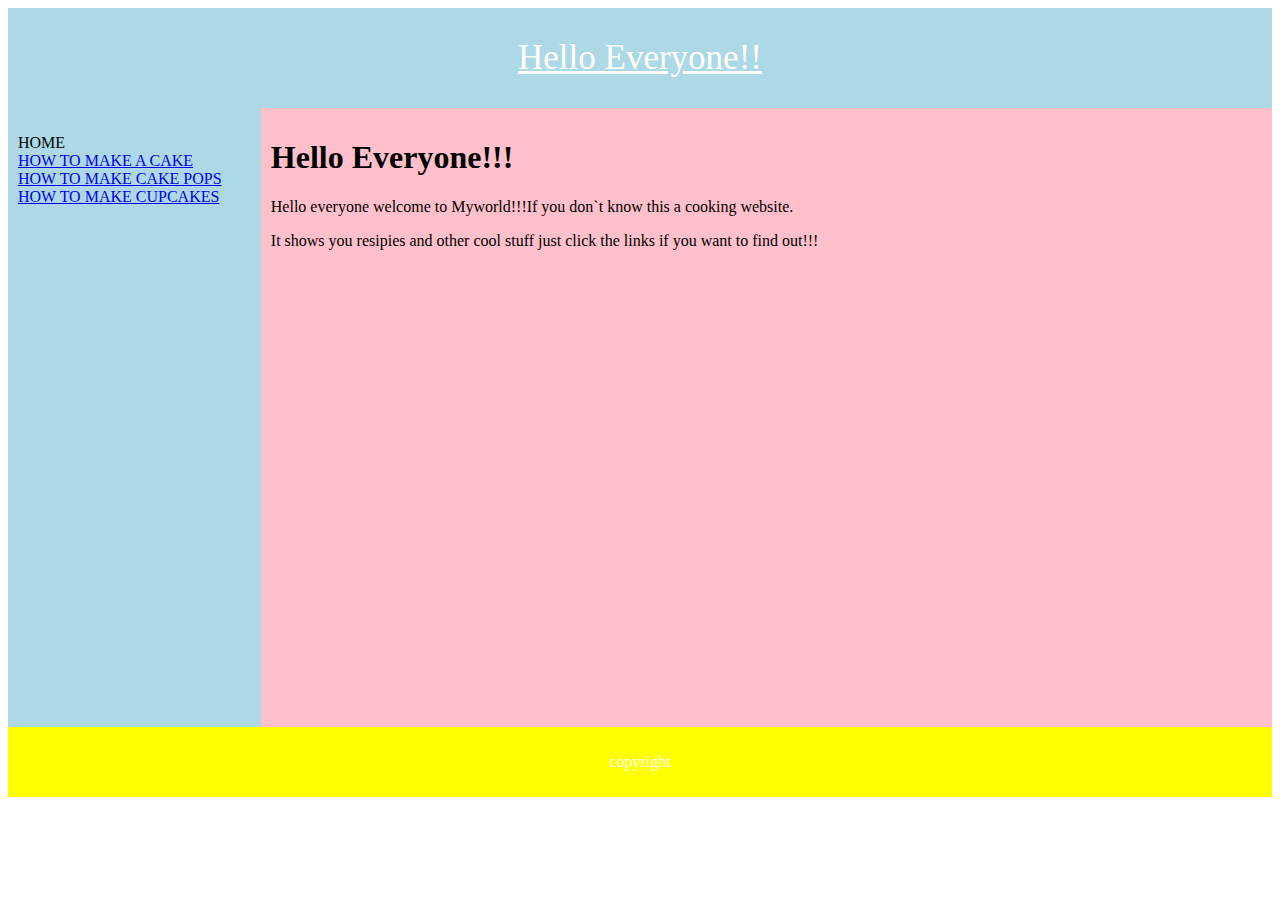
<file: index.html>
<html>
	<head>
		<title>Welcome to myworld!!!</title>
		<link rel="stylesheet" href="css/mystyles.css">

	</head>

	<body>
		<header>
			<u> Hello Everyone!!</u>
		</header>
		<section>
			<nav>
				<ul>
					<li>HOME</li>
					<li><a href="howtomakeacake.html">HOW TO MAKE A CAKE</a></li>
					<li><a href="howtomakecakepops.html">HOW TO MAKE CAKE POPS</a></li>
					<li><a href="howtomakecupcakes.html">HOW TO MAKE CUPCAKES</a></li>
					
				</ul>

			</nav>
			<article>
				<h1> Hello Everyone!!!</h1>
				<p>Hello everyone welcome to Myworld!!!If you don`t know this a cooking website.</p>
				<p> It shows you resipies and other cool stuff just click the links if you want to find out!!! </p>

			</article>


		</section>
		<footer>
			<p>copyright </p>
		</footer>
	</body>


</html>
</file>
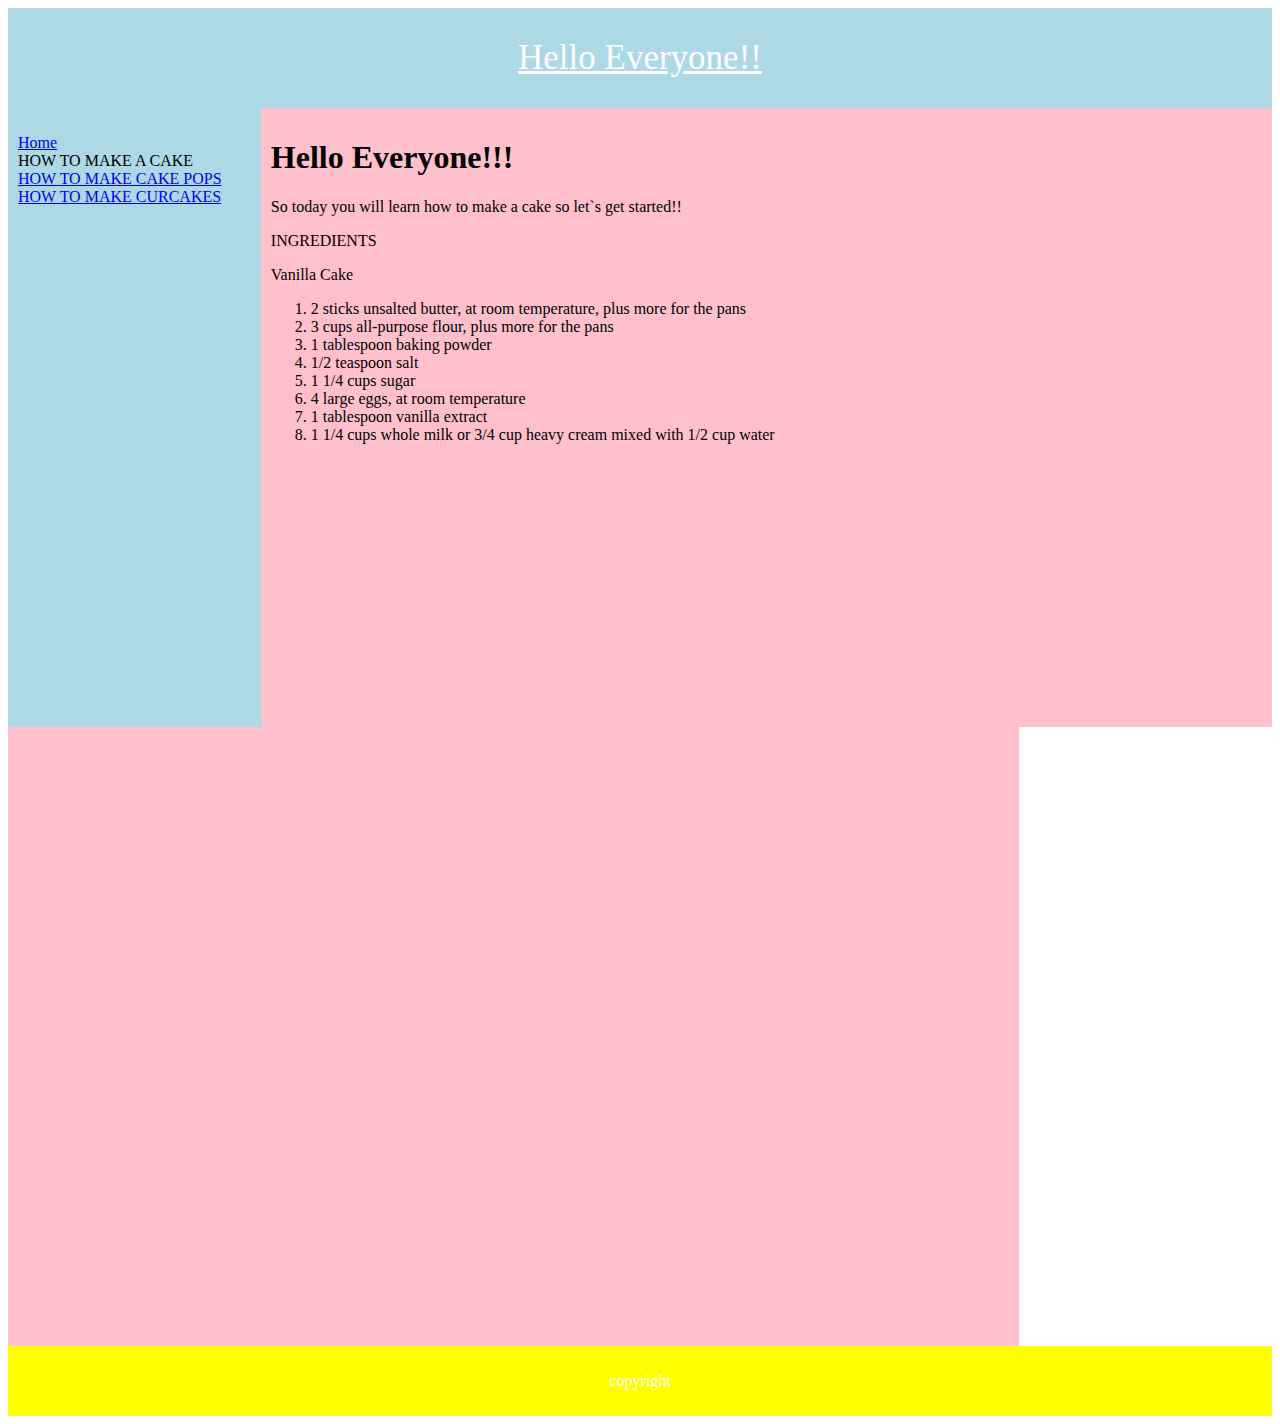
<file: howtomakeacake.html>
<html>
	<head>
		<title>Welcome to myworld!!!</title>
		<link rel="stylesheet" href="css/mystyles.css">

		</head>

		<body>
			<header>
				<u> Hello Everyone!!</u>
			</header>
			<section>
				<nav>
					<ul>
						<li>
							<a href="index.html">Home</a>
						</li>
						<li>HOW TO MAKE A CAKE</li>
						<li>
							<a href="howtomakecakepops.html">HOW TO MAKE CAKE POPS</a>
						</li>
						<li>
							<a href="howtomakecupcakes.html">HOW TO MAKE CURCAKES</a>
						</li>

					</ul>

				</nav>
				<article>
					<h1> Hello Everyone!!!</h1>
					<p>So today you will learn how to make a cake so let`s get started!!</p>
					<p> INGREDIENTS 
					<p> Vanilla Cake
						<ol>
							<li> 2 sticks unsalted butter, at room temperature, plus more for the pans </li>
							<li>3 cups all-purpose flour, plus more for the pans </li>
							<li>1 tablespoon baking powder </li>
							<li> 1/2 teaspoon salt </li>
							<li> 1 1/4 cups sugar  </li>
							<li> 4 large eggs, at room temperature </li>
							<li> 1 tablespoon vanilla extract </li>
							<li>1 1/4 cups whole milk or 3/4 cup heavy cream mixed with 1/2 cup water</li>
						</ol>
					</p>

				</article>
                <article>
				     <p align=right></p>
					<p>  
					
				</article>

			</section>
			<footer>
				<p>copyright </p>
			</footer>
		</body>


	</html>
</file>
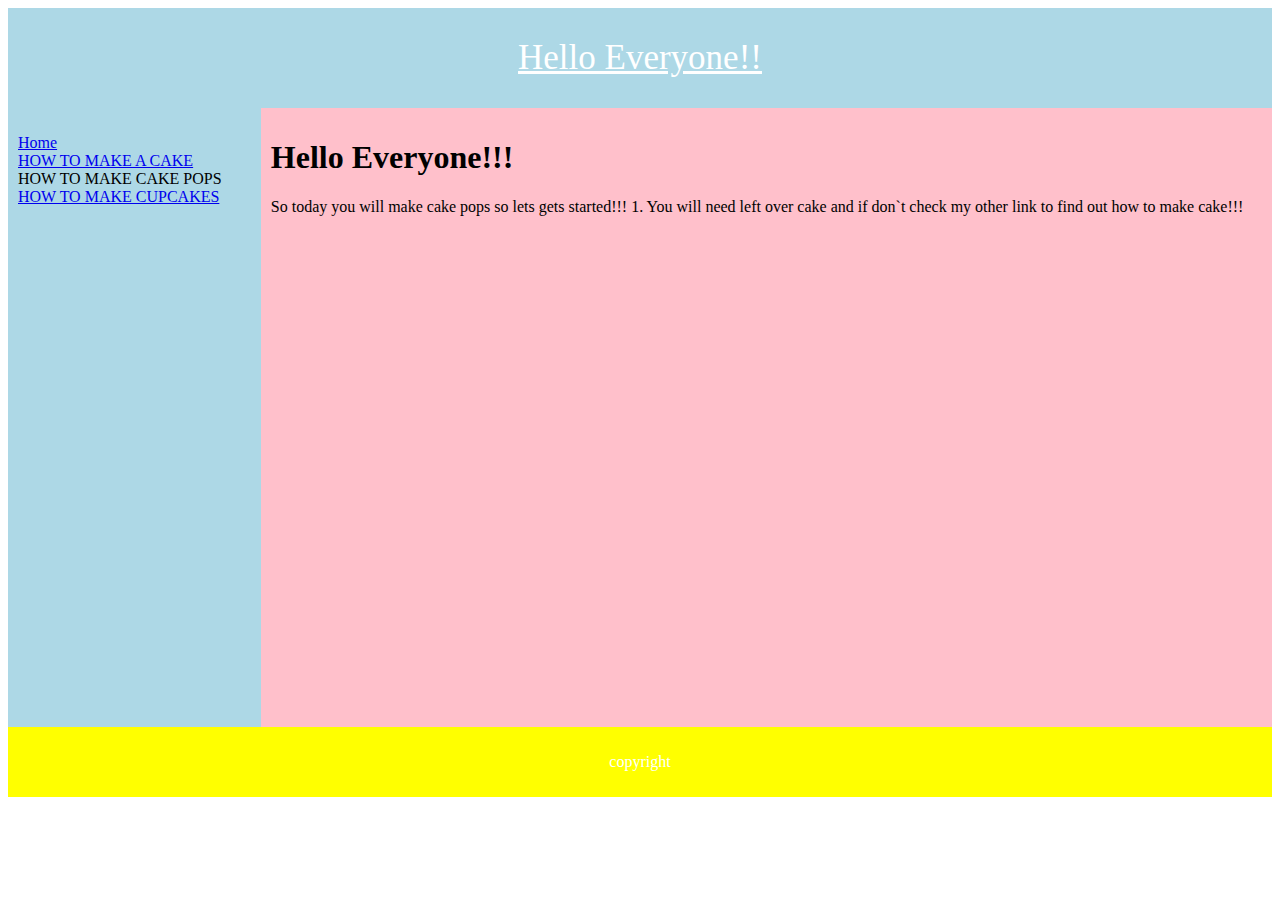
<file: howtomakecakepops.html>
<html>
	<head>
		<title>Welcome to myworld!!!</title>
		<link rel="stylesheet" href="css/mystyles.css">

	</head>

	<body>
		<header>
			<u> Hello Everyone!!</u>
		</header>
		<section>
			<nav>
				<ul>
					<li><a href="index.html">Home</a></li>
					<li><a href="howtomakeacake.html">HOW TO MAKE A CAKE</a></li>
					<li>HOW TO MAKE CAKE POPS</li>
					<li><a href="howtomakecupcakes.html">HOW TO MAKE CUPCAKES</a></li>
					
				</ul>

			</nav>
			<article>
				<h1> Hello Everyone!!!</h1>
				<p> So today you will make cake pops so lets gets started!!!
                   1. You will need left over cake and if don`t check my other link to find out how to make cake!!!	</p>
                    				   
				 
		
				<p> </p>

			</article>


		</section>
		<footer>
			<p>copyright </p>
		</footer>
	</body>


</html>
</file>
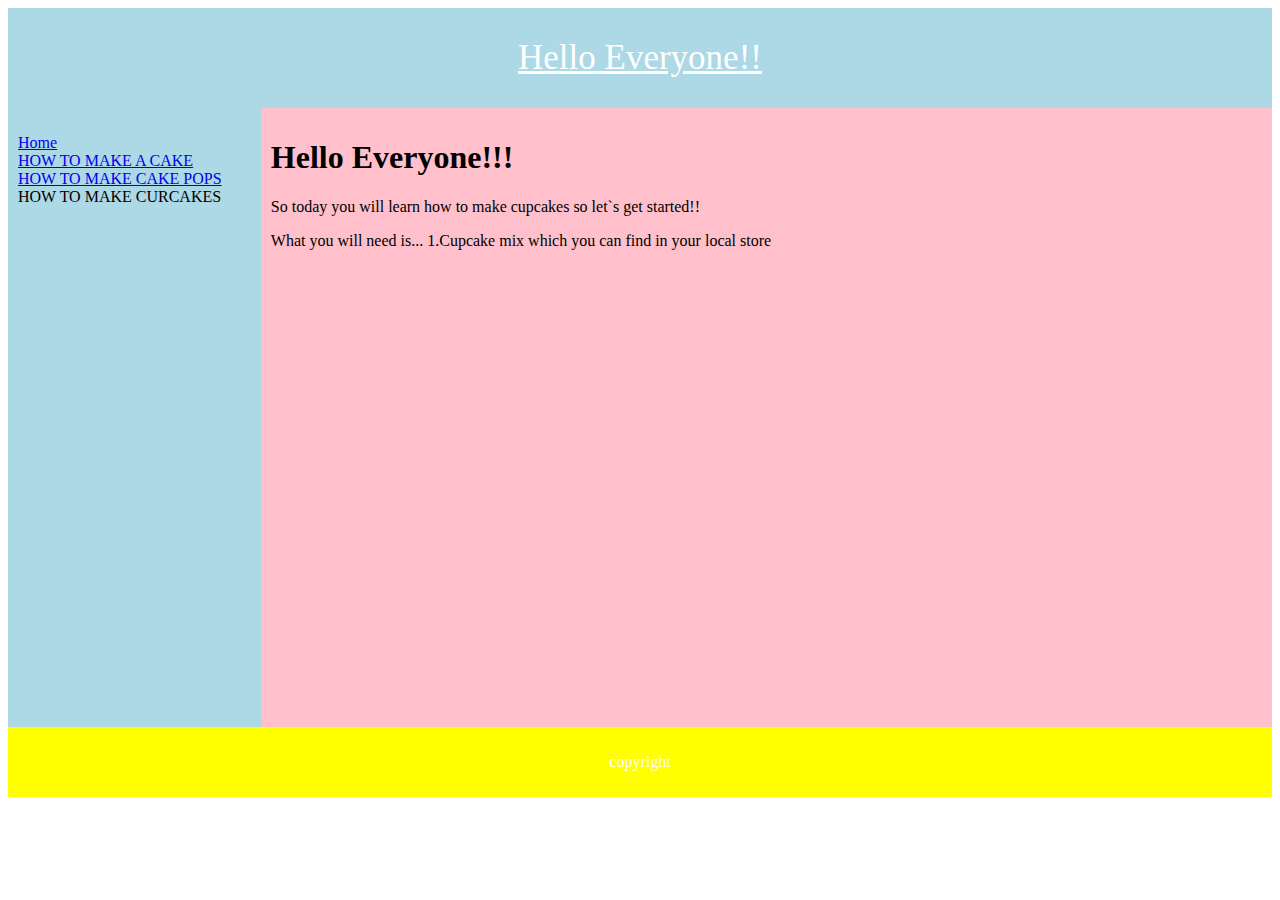
<file: howtomakecupcakes.html>
<html>
	<head>
		<title>Welcome to myworld!!!</title>
		<link rel="stylesheet" href="css/mystyles.css">

	</head>

	<body>
		<header>
			<u> Hello Everyone!!</u>
		</header>
		<section>
			<nav>
				<ul>
					<li><a href="index.html">Home</a></li>
					<li><a href="howtomakeacake.html">HOW TO MAKE A CAKE</a></li>
					<li><a href="howtomakecakepops.html">HOW TO MAKE CAKE POPS</a></li>
					<li>HOW TO MAKE CURCAKES</li>
					
				</ul>

			</nav>
			<article>
				<h1> Hello Everyone!!!</h1>
				<p>So today you will learn how to make cupcakes so let`s get started!!</p>
				<p>What you will need is... 
				1.Cupcake mix which you can find in your local store </p>

			</article>


		</section>
		<footer>
			<p>copyright </p>
		</footer>
	</body>


</html>
</file>
<file: css/mystyles.css>
* {
	box-sizing: border-box;
}

body{
	font-family: Forte;
}

header {
	background-color: lightblue;
	padding:  30px;
	text-align:center;
	font-size: 35px;
	color: white;
}

section:after {
	content: "";
	display: table;
	clear: both;
}

nav {
	float: left;
	width: 20%;
	height: 70%;
	background: lightblue;
	padding: 10px;
}

nav ul {
	list-style-type: none;
	padding: 0;
}

article{
	float: left;
	padding: 10px;
	width: 80%;
	background-color: pink;
	height: 70%
}

footer {
	background-color: yellow;
	padding: 10px;
	text-align: center;
	color: white;
}
</file>
